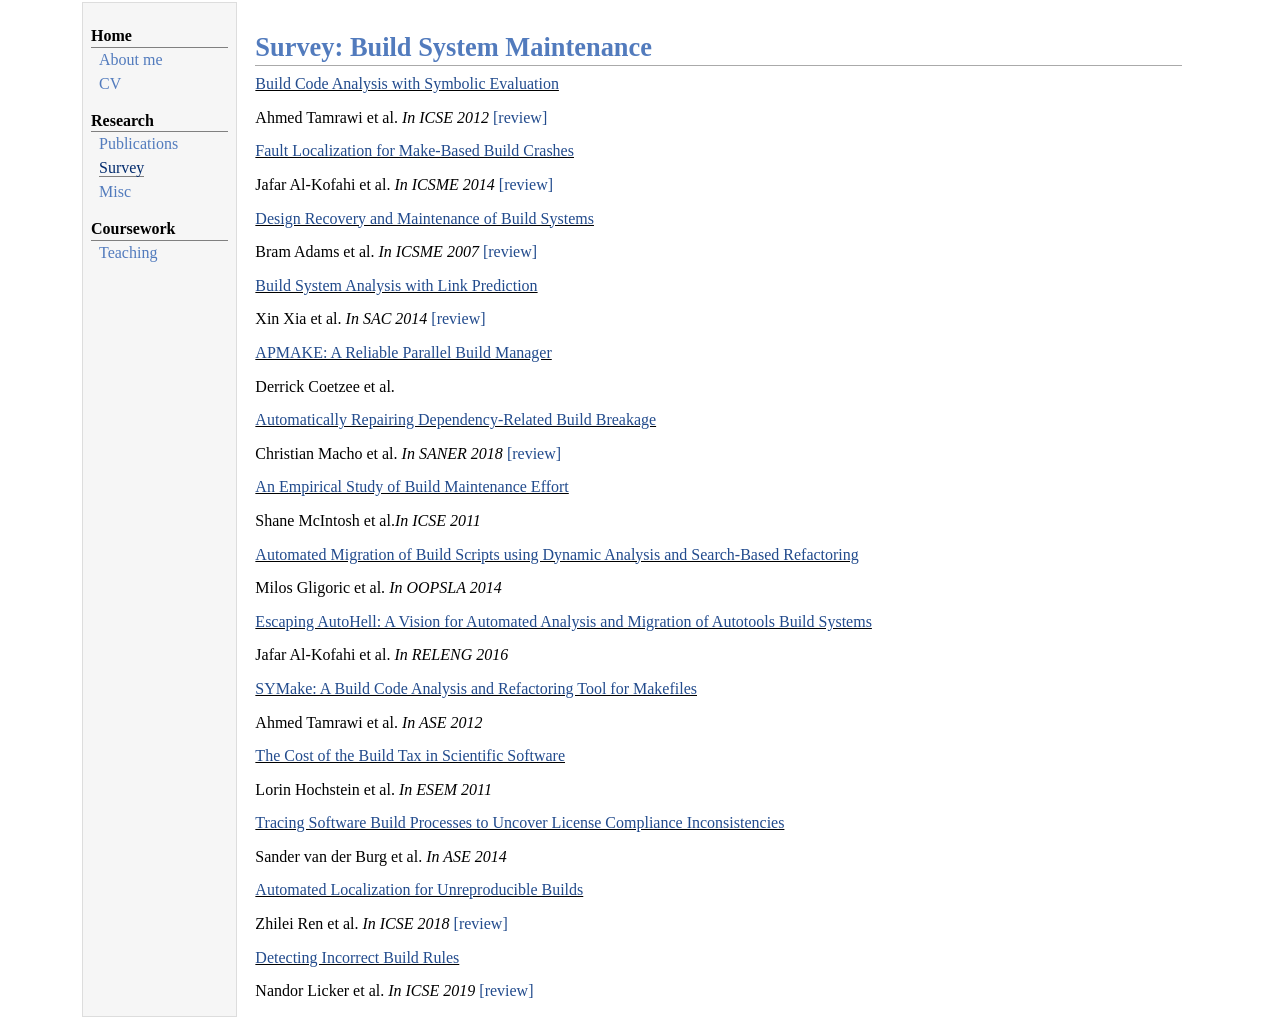
<file: BuildSystem.html>
<!DOCTYPE html PUBLIC "-//W3C//DTD XHTML 1.1//EN"
  "http://www.w3.org/TR/xhtml11/DTD/xhtml11.dtd">
<html xmlns="http://www.w3.org/1999/xhtml" xml:lang="en">
<head>
<meta name="generator" content="jemdoc, see http://jemdoc.jaboc.net/" />
<meta http-equiv="Content-Type" content="text/html;charset=utf-8" />
<link rel="stylesheet" href="jemdoc.css" type="text/css" />
<title>Survey: Build System Maintenance</title>
</head>
<body>
<table summary="Table for page layout." id="tlayout">
<tr valign="top">
<td id="layout-menu">
<div class="menu-category">Home</div>
<div class="menu-item"><a href="index.html">About&nbsp;me</a></div>
<div class="menu-item"><a href="CV.html">CV</a></div>
<div class="menu-category">Research</div>
<div class="menu-item"><a href="publication.html">Publications</a></div>
<div class="menu-item"><a href="survey.html"   class="current">Survey</a></div>
<div class="menu-item"><a href="misc.html">Misc</a></div>
<div class="menu-category">Coursework</div>
<div class="menu-item"><a href="teaching.html">Teaching</a></div>
</td>
<td id="layout-content">
<p></p>
<h1>Survey: Build System Maintenance</h1>

<div class="resume-timeline-item-desc">
										    <p class="mb-0"><u><a href="paper_reading/paper_repo/build_system_maintenance/symake-icse12.pdf">Build Code Analysis with Symbolic Evaluation</a></u></p><p>Ahmed Tamrawi et al. <i>In ICSE 2012</i><a href="paper_reading/paper review/《Build Code Analysis with Symbolic Evaluation》Review.pdf"> [review]</a></p>

										    <p class="mb-0"><u><a href="paper_reading/paper_repo/build_system_maintenance/06976131.pdf">Fault Localization for Make-Based Build Crashes</a></u></p><p>Jafar Al-Kofahi et al. <i>In ICSME 2014</i><a href="paper_reading/paper review/《Fault Localization for Make-Based Build Crashes》Review.pdf"> [review]</a></p>

										    <p class="mb-0"><u><a href="paper_reading/paper_repo/build_system_maintenance/04362624.pdf">Design Recovery and Maintenance of Build Systems</a></u></p><p>Bram Adams et al. <i>In ICSME 2007</i><a href="paper_reading/paper review/《Design recovery and maintenance of build systems》Review.pdf"> [review]</a></p>

										    <p class="mb-0"><u><a href="paper_reading/paper_repo/build_system_maintenance/xia2014.pdf">Build System Analysis with Link Prediction</a></u></p><p>Xin Xia et al. <i>In SAC 2014</i><a href="paper_reading/paper review/《Build System Analysis with Link Prediction》Review.pdf"> [review]</a></p>

										    <p class="mb-0"><u><a href="paper_reading/paper_repo/build_system_maintenance/apmake - CS 262a report.pdf">APMAKE: A Reliable Parallel Build Manager</a></u></p><p>Derrick Coetzee et al.</p>

										    <p class="mb-0"><u><a href="paper_reading/paper_repo/build_system_maintenance/AutomaticallyRepairingDependencyRelatedBuildBreakage.pdf">Automatically Repairing Dependency-Related Build Breakage</a></u></p><p>Christian Macho et al. <i>In SANER 2018</i><a href="paper_reading/paper review/《Automatically Repairing Dependency-Related Build Breakage》Review.pdf"> [review]</a></p>


										    <p class="mb-0"><u><a href="paper_reading/paper_repo/build_system_maintenance/ICSE2011_AnEmpiricalStudyOfBuildMaintenanceEffort.pdf">An Empirical Study of Build Maintenance Effort</a></u></p><p>Shane McIntosh et al.<i>In ICSE 2011</i></p>

										    <p class="mb-0"><u><a href="paper_reading/paper_repo/build_system_maintenance/oopsla14.pdf">Automated Migration of Build Scripts using Dynamic Analysis and Search-Based Refactoring</a></u></p><p>Milos Gligoric et al. <i>In OOPSLA 2014</i></p>

										    <p class="mb-0"><u><a href="paper_reading/paper_repo/build_system_maintenance/releng16.pdf">Escaping AutoHell: A Vision for Automated Analysis and Migration of Autotools Build Systems</a></u></p><p>Jafar Al-Kofahi et al. <i>In RELENG 2016</i></p>

										    <p class="mb-0"><u><a href="paper_reading/paper_repo/build_system_maintenance/symake-ase12.pdf">SYMake: A Build Code Analysis and Refactoring Tool for Makefiles</a></u></p><p>Ahmed Tamrawi et al. <i>In ASE 2012</i></p>

										    <p class="mb-0"><u><a href="paper_reading/paper_repo/build_system_maintenance/The_Cost_of_the_Build_Tax_in_Scientific_Software.pdf">The Cost of the Build Tax in Scientific Software</a></u></p><p>Lorin Hochstein et al. <i>In ESEM 2011</i></p>

										    <p class="mb-0"><u><a href="paper_reading/paper_repo/build_system_maintenance/tracing-ase2014.pdf">Tracing Software Build Processes to Uncover License Compliance Inconsistencies</a></u></p><p>Sander van der Burg et al. <i>In ASE 2014</i></p>

											<p class="mb-0"><u><a href="paper_reading/paper_repo/build_system_maintenance/Automated Localization for Unreproducible Builds.pdf">Automated Localization for Unreproducible Builds</a></u></p><p>Zhilei Ren et al. <i>In ICSE 2018</i><a href="paper_reading/paper review/Paper Review 《Automated Localization for Unreproducible Builds》.pdf"> [review]</a></p>

											<p class="mb-0"><u><a href="paper_reading/paper_repo/build_system_maintenance/Detecting Incorrect Build Rules.pdf">Detecting Incorrect Build Rules</a></u></p><p>Nandor Licker et al. <i>In ICSE 2019</i><a href="paper_reading/paper review/Paper Review 《Detecting Incorrect Build Rules》.pdf"> [review]</a></p>

									    </div>

</td>
</tr>
</table>
</body>
</html>
</file>
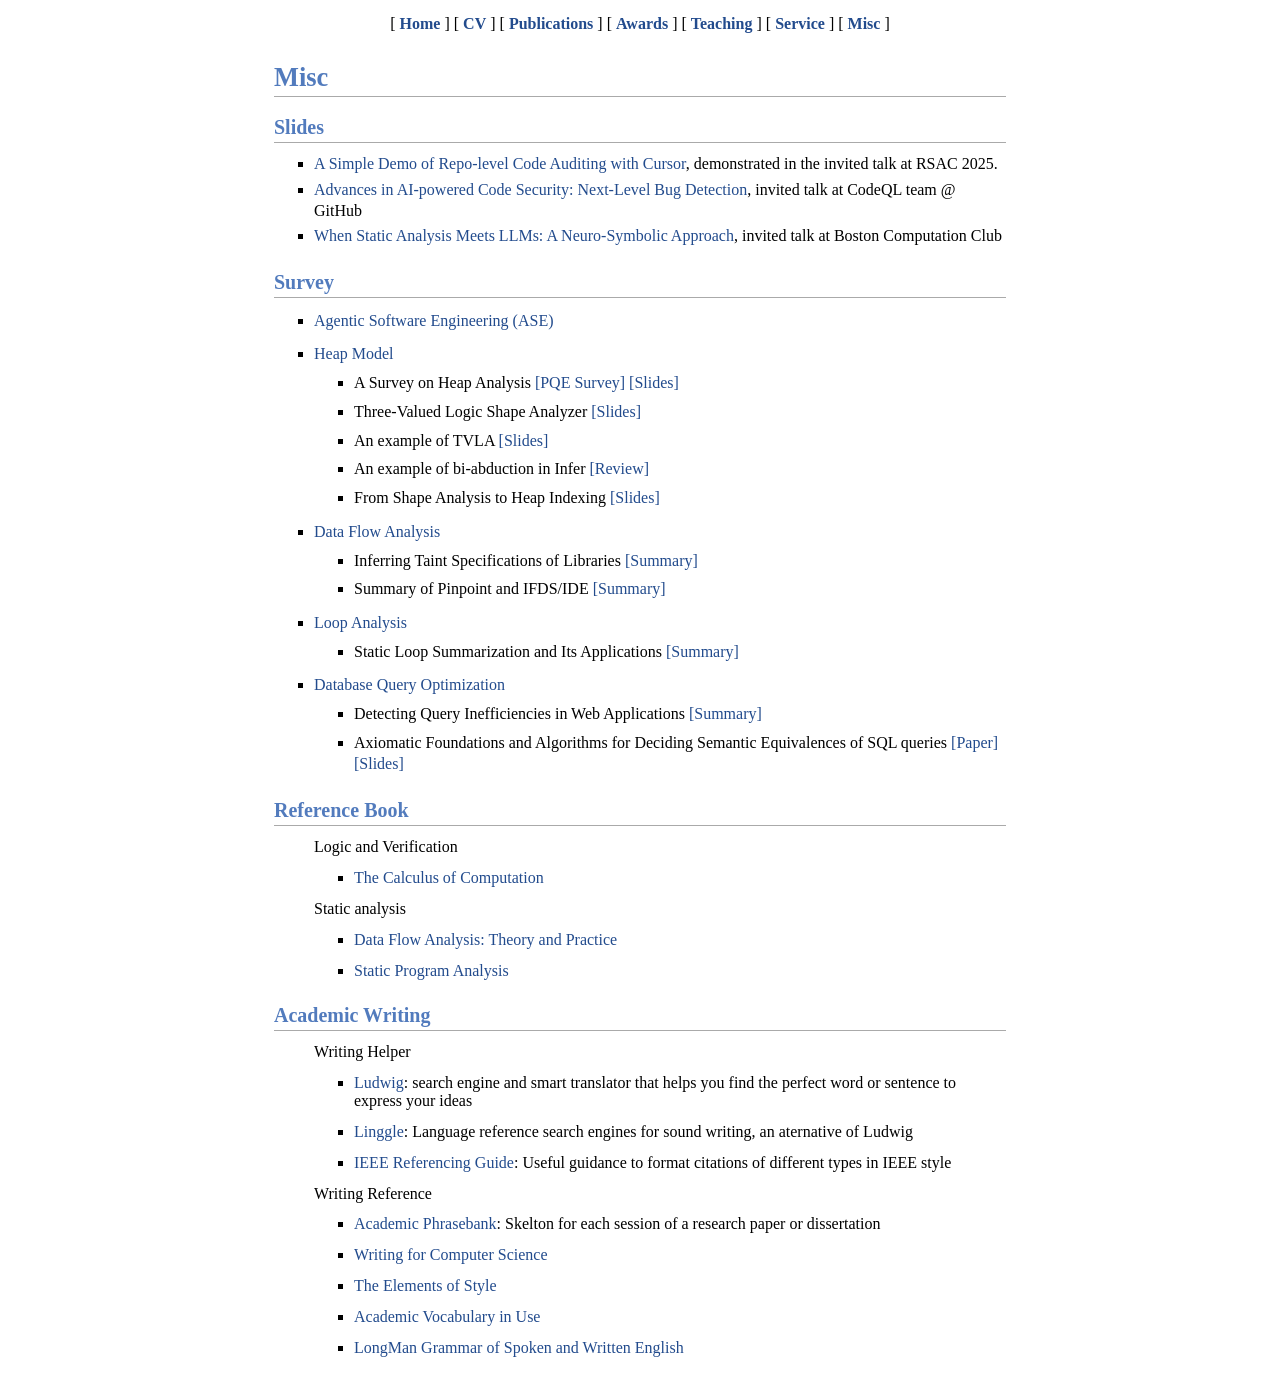
<file: misc.html>
<!DOCTYPE html PUBLIC "-//W3C//DTD XHTML 1.1//EN"
"http://www.w3.org/TR/xhtml11/DTD/xhtml11.dtd">
<html xmlns="http://www.w3.org/1999/xhtml" xml:lang="en">
<head>

<meta name="viewport" content="width=device-width, initial-scale=1.0">
<meta name="generator" content="jemdoc, see http://jemdoc.jaboc.net/" />
<meta http-equiv="Content-Type" content="text/html;charset=utf-8" />
<link rel="stylesheet" href="jemdoc.css" type="text/css" />

<title>Chengpeng Wang's Homepage</title>

<script async src="https://www.googletagmanager.com/gtag/js?id=G-2J23RK0R02"></script>
<script>
  window.dataLayer = window.dataLayer || [];

  function gtag() {
    dataLayer.push(arguments);
  }
  gtag('js', new Date());
  gtag('config', 'G-2J23RK0R02');
</script>
<script async src="//busuanzi.ibruce.info/busuanzi/2.3/busuanzi.pure.mini.js"></script> 

<style type="text/css">
  .content-center {
    text-align: center; /* Center inline elements */
    display: flex;
    flex-direction: column;
    align-items: center; /* Center block-level elements */
    justify-content: center;
  }

  @media only screen and (max-width: 600px) {
    body {
        max-width: 100%;
        margin: auto;
    }
  }

  @media only screen and (min-width: 600px) {
    body {
        max-width: 60%;
        margin: auto;
    }
  }
</style>

</head>
<body>
<table summary="Table for page layout." id="tlayout">

<tr valign="top">

<p></p>

<td id="layout-content">

	<center> [<a href="index.html">
		<b>Home</b>
	</a>] 
		[<a href="file/CV.pdf">
		<b>CV</b>
	  </a>]
	  [<a href="index.html#publication">
		  <b>Publications</b>
	  </a>] 
	  [<a href="index.html#awards">
		  <b>Awards</b>
	  </a>] 
	  [<a href="index.html#teaching">
		  <b>Teaching</b>
	  </a>]
	  [<a href="index.html#service">
		<b>Service</b>
	  </a>] 
	  [<a href="misc.html">
		<b>Misc</b>
	  </a>]
	  </center>

<p></p>
<h1>Misc</h1>

<h2>Slides</h2>
<ul>
<li><p><a href="slides/CursoDemo.pdf">A Simple Demo of Repo-level Code Auditing with Cursor</a>, demonstrated in the invited talk at RSAC 2025.</p>
	</li>
<li><p><a href="slides/talk_GitHub.pdf">Advances in AI-powered Code Security: Next-Level Bug Detection</a>, invited talk at CodeQL team @ GitHub</p>
</li>
<li><p><a href="slides/talk_BCC.pdf">When Static Analysis Meets LLMs: A Neuro-Symbolic Approach</a>, invited talk at Boston Computation Club</p>
</li>
</ul>

<h2>Survey</h2>
<ul>
	<ul></ul>
<li><p><a href="Survey/ase.html">Agentic Software Engineering (ASE)</a></p>
</li>
<ul></ul>
<li><p><a href="HeapModel.html">Heap Model</a></p>
	<ul></ul>
	<ul><li><p>A Survey on Heap Analysis <a href="Survey/ASurveyOnHeapAnalysis.pdf"> [PQE Survey] </a><a href="Survey/PQE.pdf"> [Slides] </a></p></p></li></ul>

	<ul><li><p>Three-Valued Logic Shape Analyzer <a href="Survey/TVLA.pdf"> [Slides] </a></p></li></ul>

	<ul><li><p>An example of TVLA <a href="Survey/TVLA example.pdf"> [Slides] </a></p></li></ul>


	<ul><li><p>An example of bi-abduction in Infer <a href="Survey/Example_SL_in_Infer.pdf"> [Review] </a></p></li></ul>

	<ul><li><p>From Shape Analysis to Heap Indexing <a href="Survey/FromShapeToHeapIndexing.pdf"> [Slides] </a></p></li></ul>
</li>
<li><p><a href="DataFlowAnalysis.html">Data Flow Analysis</a></p>
	<ul></ul>
	<div class="resume-timeline-item-header mb-2">
		<div class="d-flex flex-column flex-md-rVerificatiow">
			<p>

			</p>

		  
		</div><!--//row-->
	</div><!--//resume-timeline-item-header-->


	<ul><li><p>Inferring Taint Specifications of Libraries <a href="Survey/InferringTaintSpec.pdf"> [Summary] </a></p></li></ul>

	<ul><li><p>Summary of Pinpoint and IFDS/IDE <a href="Survey/Pinpoint_IFDS.pdf"> [Summary] </a></p></li></ul>

	<!--
	<ul><li><p>IDEal: Efficient and Precise Alias-aware Dataflow Analysis <a href="paper_reading/paper_repo/pinpoint/sab17ideal.pdf">[Paper]</a> <a href="paper_reading/paper review/《IDEal Efficient and Precise Alias-aware Dataflow Analysis》.pdf"> [Review] </a></p></li></ul>


	<ul><li><p>Practical Memory Leak Detection using Guarded Value-Flow Analysis <a href="paper_reading/paper_repo/pinpoint/Practical Memory Leak Detection Using Guarded Value-flow Analysis.pdf">[Paper]</a> <a href="paper_reading/paper review/《Practical Memory Leak Detection using Guarded Value-Flow Analysis》Review.pdf"> [Review] </a></p></li></ul>

	<ul><li><p>A System and Language for Building System-Specific Static Analyses <a href="paper_reading/paper_repo/pinpoint/p27-hallem.pdf">[Paper]</a> <a href="paper_reading/paper review/《A System and Language for Building System-Specific, Static Analyses》Review.pdf"> [Review] </a></p></li></ul>

	<ul><li><p>ESP: Path-Sensitive Program Verification in Polynomial Time <a href="paper_reading/paper_repo/verification/ESP.pdf">[Paper]</a> <a href="paper_reading/paper review/《ESP Path-Sensitive Program Verification in Polynomial Time 》Review.pdf"> [Review] </a></p></li></ul>

	<ul><li><p>Scalable and Incremental Software Bug Detection <a href="paper_reading/paper_repo/pinpoint/Scalable and incremental software bug detection.pdf">[Paper]</a> <a href="paper_reading/paper review/《Scalable and Incremental Software Bug Detection》Review.pdf"> [Review] </a></p></li></ul>
	//-->
</li>
<li><p><a href="LoopAnalysis.html">Loop Analysis</a></p>
	<ul></ul>
	<ul><li><p>Static Loop Summarization and Its Applications <a href="Survey/loopsurvey.pdf"> [Summary] </a></p></li></ul>
										<!--
									    <ul><li><p>Newtonian Program Analysis via Tensor Product <a href="paper_reading/paper_repo/loop/popl16.pdf">[Paper]</a> <a href="paper_reading/paper review/《Newtonian Program Analysis via Tensor Product》Review.pdf"> [Review] </a></p></li></ul>


                                        <ul><li><p>Closed Forms for Numerical Loops <a href="paper_reading/paper_repo/loop/popl19.pdf">[Paper]</a> <a href="paper_reading/paper review/《Closed Forms for Numerical Loops》Review.pdf"> [Review] </a></p></li></ul>

										//-->
</li>
<li><p><a href="DatabaseQueryOptimization.html">Database Query Optimization</a></p>
	<ul></ul>
<ul><li><p>Detecting Query Inefficiencies in Web Applications <a href="Survey/InefficientQuery.pdf"> [Summary] </a></p></li></ul>


<ul><li><p>Axiomatic Foundations and Algorithms for Deciding Semantic Equivalences of SQL queries <a href="paper_reading/paper_repo/query/axiom.pdf"> [Paper] </a><a href="Survey/UDP.pptx"> [Slides] </a></li></ul>

</li>
										<!--<li><p><a href="BuildSystem.html">Build System Maintenance</a></p>										//-->
</li>
</ul>

<h2>Reference Book</h2>
	<ul></ul>
<ul> Logic and Verification
		<ul></ul>
<ul><li><a href="https://www.springer.com/gp/book/9783540741121"> The Calculus of Computation </a></li></ul>
</ul>

<ul> Static analysis
		<ul></ul>
<ul><li><a href="https://www.semanticscholar.org/paper/Data-Flow-Analysis-Theory-and-Practice-Khedker-Sanyal/b99a9a00d008c3d99047277430a6b5435e01cfa1">Data Flow Analysis: Theory and Practice </a></li></ul>
<ul><li><a href="https://cs.au.dk/~amoeller/spa/">Static Program Analysis </a></li></ul>
</ul>

<h2>Academic Writing</h2>
	<ul></ul>
<ul> Writing Helper
	<ul></ul>
<ul><li><a href="https://ludwig.guru/">Ludwig</a></u>: search engine and smart translator that helps you find the perfect word or sentence to express your ideas</li></ul>
<ul><li><a href="https://linggle.com/">Linggle</a></u>: Language reference search engines for sound writing, an aternative of Ludwig</li></ul>
<ul><li><a href="https://libguides.murdoch.edu.au/IEEE">IEEE Referencing Guide</a></u>: Useful guidance to format citations of different types in IEEE style</li></ul>
</ul>

<ul> Writing Reference
		<ul></ul>
<ul><li><a href="http://www.phrasebank.manchester.ac.uk/">Academic Phrasebank</a></u>: Skelton for each session of a research paper or dissertation</li></ul>
<ul><li><a href="https://www.springer.com/gp/book/9781447166382">Writing for Computer Science</a></li></ul>
<ul><li><a href="http://www.jlakes.org/ch/web/The-elements-of-style.pdf">The Elements of Style</a></li></ul>
<ul><li><a href="https://www.academia.edu/40708541/Academic_Vocabulary_in_Use_by_Michael_McCarthy">Academic Vocabulary in Use</li></ul>
<ul><li><a href="https://www.researchgate.net/publication/[base64]">LongMan Grammar of Spoken and Written English</a></li></ul>
</ul>


</td>

</tr>
</table>
</body>
</html>
</file>
<file: jemdoc.css>
/* Default css file for jemdoc. */

html {
    box-sizing: border-box;
}

*, *::before, *::after {
    box-sizing: inherit;
}

table#tlayout {
    border: none;
    border-collapse: separate;
    background: white;
    width: 100%;
}

body {
	background: white;
	font-family: Georgia, serif;
	padding-bottom: 8px;
	margin: 0 auto;
	max-width: 1120px;
	width: calc(100% - 48px);
}

#layout-menu {
	background: #f6f6f6;
	border: 1px solid #dddddd;
	padding-top: 0.5em;
	padding-left: 8px;
	padding-right: 8px;
	font-size: 1.0em;
	width: auto;
	white-space: nowrap;
    text-align: left;
    vertical-align: top;
}

#layout-menu td {
	background: #f4f4f4;
    vertical-align: top;
}

#layout-content {
	padding-top: 0.0em;
	padding-left: 1.0em;
	padding-right: 1.0em;
    border: none;
    background: white;
    text-align: left;
    vertical-align: top;
}

#layout-menu a {
	line-height: 1.5em;
	margin-left: 0.5em;
}

tt {
    background: #ffffdd;
}

pre, tt {
	font-size: 90%;
	font-family: monaco, monospace;
}

a, a > tt {
	color: #224b8d;
	text-decoration: none;
}

a:hover {
	border-bottom: 1px gray dotted;
}

#layout-menu a.current:link, #layout-menu a.current:visited {
	color: #022b6d;
	border-bottom: 1px gray solid;
}
#layout-menu a:link, #layout-menu a:visited, #layout-menu a:hover {
	color: #527bbd;
	text-decoration: none;
}
#layout-menu a:hover {
	text-decoration: none;
}

div.menu-category {
	border-bottom: 1px solid gray;
	margin-top: 0.8em;
	padding-top: 0.2em;
	padding-bottom: 0.1em;
	font-weight: bold;
}

div.menu-item {
	padding-left: 16px;
	text-indent: -16px;
}

div#toptitle {
	padding-bottom: 0.2em;
	margin-bottom: 1.5em;
	border-bottom: 3px double gray;
}

/* Reduce space if we begin the page with a title. */
div#toptitle + h2, div#toptitle + h3 {
	margin-top: -0.7em;
}

div#subtitle {
	margin-top: 0.0em;
	margin-bottom: 0.0em;
	padding-top: 0em;
	padding-bottom: 0.1em;
}

em {
	font-style: italic;
}

strong {
	font-weight: bold;
}


h1, h2, h3 {
	color: #527bbd;
	margin-top: 0.7em;
	margin-bottom: 0.3em;
	padding-bottom: 0.2em;
	line-height: 1.0;
	padding-top: 0.5em;
	border-bottom: 1px solid #aaaaaa;
}

h1 {
	font-size: 165%;
}

h2 {
	padding-top: 0.8em;
	font-size: 125%;
}

h2 + h3 {
    padding-top: 0.2em;
}

h3 {
	font-size: 110%;
	border-bottom: none;
}

p {
	margin-top: 0.0em;
	margin-bottom: 0.8em;
	padding: 0;
	line-height: 1.3;
}

pre {
	padding: 0;
	margin: 0;
}

div#footer {
	font-size: small;
	border-top: 1px solid #c0c0c0;
	padding-top: 0.1em;
	margin-top: 4.0em;
	color: #c0c0c0;
}

div#footer a {
	color: #80a0b0;
}

div#footer-text {
	float: left;
	padding-bottom: 8px;
}

ul, ol, dl {
	margin-top: 0.2em;
	padding-top: 0;
	margin-bottom: 0.8em;
}

dt {
	margin-top: 0.5em;
	margin-bottom: 0;
}

dl {
	margin-left: 20px;
}

dd {
	color: #222222;
}

dd > *:first-child {
	margin-top: 0;
}

ul {
	list-style-position: outside;
	list-style-type: square;
}

p + ul, p + ol {
	margin-top: -0.5em;
}

li ul, li ol {
	margin-top: -0.3em;
}

ol {
	list-style-position: outside;
	list-style-type: decimal;
}

li p, dd p {
	margin-bottom: 0.3em;
}


ol ol {
	list-style-type: lower-alpha;
}

ol ol ol {
	list-style-type: lower-roman;
}

p + div.codeblock {
	margin-top: -0.6em;
}

div.codeblock, div.infoblock {
	margin-right: 0%;
	margin-top: 1.2em;
	margin-bottom: 1.3em;
}

div.blocktitle {
	font-weight: bold;
	color: #cd7b62;
	margin-top: 1.2em;
	margin-bottom: 0.1em;
}

div.blockcontent {
	border: 1px solid silver;
	padding: 0.3em 0.5em;
}

div.infoblock > div.blockcontent {
	background: #ffffee;
}

div.blockcontent p + ul, div.blockcontent p + ol {
	margin-top: 0.4em;
}

div.infoblock p {
	margin-bottom: 0em;
}

div.infoblock li p, div.infoblock dd p {
	margin-bottom: 0.5em;
}

div.infoblock p + p {
	margin-top: 0.8em;
}

div.codeblock > div.blockcontent {
	background: #f6f6f6;
}

span.pycommand {
	color: #000070;
}

span.statement {
	color: #008800;
}
span.builtin {
	color: #000088;
}
span.special {
	color: #990000;
}
span.operator {
	color: #880000;
}
span.error {
	color: #aa0000;
}
span.comment, span.comment > *, span.string, span.string > * {
	color: #606060;
}

@media print {
	#layout-menu { display: none; }
}

#fwtitle {
	margin: 2px;
}

#fwtitle #toptitle {
	padding-left: 0.5em;
	margin-bottom: 0.5em;
}

#layout-content h1:first-child, #layout-content h2:first-child, #layout-content h3:first-child {
	margin-top: -0.7em;
}

div#toptitle h1, #layout-content div#toptitle h1 {
	margin-bottom: 0.0em;
	padding-bottom: 0.1em;
	padding-top: 0;
	margin-top: 0.5em;
	border-bottom: none;
}

img.eq {
	padding: 0;
	padding-left: 0.1em;
	padding-right: 0.1em;
	margin: 0;
}

img.eqwl {
	padding-left: 2em;
	padding-top: 0.6em;
	padding-bottom: 0.2em;
	margin: 0;
}

table {
    border: 2px solid black;
    border-collapse: collapse;
}

td {
    padding: 2px;
    padding-left: 0.5em;
    padding-right: 0.5em;
    text-align: center;
    border: 1px solid gray;
}

table + table {
    margin-top: 1em;
}

tr.heading {
    font-weight: bold;
    border-bottom: 2px solid black;
}

img {
    border: none;
    max-width: 100%;
}

table.imgtable, table.imgtable td {
    border: none;
    text-align: left;
}

#layout-content > h2 {
    margin-top: 1.25em;
    margin-bottom: 0.55em;
    padding-top: 0;
    padding-bottom: 0.25em;
}

#layout-content > h2:first-of-type {
    margin-top: 1em;
}

#layout-content > h2 + p,
#layout-content > h2 + ul,
#layout-content > h2 + .news-box {
    margin-top: 0;
}

.news-box {
    margin-bottom: 0;
}

.news-scroll {
    height: 243px;
    overflow-y: auto;
    overflow-x: hidden;
    border: 1px solid #d8d8d8;
    border-radius: 8px;
    background: #ffffff;
    box-shadow: 0 1px 3px rgba(0, 0, 0, 0.08);
    padding: 0.8em 1em;
}

@media only screen and (max-width: 1110px) {
    .news-scroll {
        height: 264px;
    }
}

@media only screen and (max-width: 930px) {
    .news-scroll {
        height: 326px;
    }
}

@media only screen and (max-width: 860px) {
    .news-scroll {
        height: 368px;
    }
}

.news-scroll ul {
    list-style: none;
    margin: 0;
    padding-left: 0;
}

.news-scroll li {
    line-height: 1.3;
    margin: 0 0 0.35em 0;
}

.news-scroll li:not(:last-child) {
    border-bottom: 1px solid #eeeeee;
    padding-bottom: 0.35em;
}

.news-scroll img {
    width: 16px;
    vertical-align: -2px;
}

.news-scroll::-webkit-scrollbar {
    width: 10px;
}

.news-scroll::-webkit-scrollbar-track {
    background: transparent;
}

.news-scroll::-webkit-scrollbar-thumb {
    background: #c7c7c7;
    border: 3px solid #ffffff;
    border-radius: 999px;
}

.news-scroll::-webkit-scrollbar-thumb:hover {
    background: #a9a9a9;
}

.content-center {
    text-align: center;
    display: flex;
    flex-direction: column;
    align-items: center;
    justify-content: center;
    margin-top: 2em;
}

.team-members ul {
    margin-top: 0.15em;
    margin-bottom: 0.65em;
}

.team-members li {
    margin-bottom: 0.25em;
}

@media only screen and (max-width: 700px) {
    body {
        width: 100%;
        font-size: 14px;
        padding-left: 14px;
        padding-right: 14px;
    }

    #layout-content {
        padding-left: 0;
        padding-right: 0;
    }

    h1 {
        font-size: 150%;
        line-height: 1.08;
    }

    h2 {
        font-size: 118%;
        line-height: 1.15;
        margin-top: 1.05em;
        margin-bottom: 0.45em;
    }

    h3 {
        font-size: 105%;
    }

    p {
        line-height: 1.35;
        margin-bottom: 0.65em;
    }

    ul, ol, dl {
        margin-bottom: 0.65em;
        padding-left: 1.35em;
    }

    li p, dd p {
        margin-bottom: 0.25em;
    }

    .news-scroll {
        height: 323px;
    }

    table#tlayout,
    table#tlayout > tbody,
    table#tlayout > tbody > tr,
    table#tlayout > tbody > tr > td,
    table.imgtable,
    table.imgtable tbody,
    table.imgtable tr,
    table.imgtable td {
        display: block;
        width: 100%;
    }

    table.imgtable img {
        height: auto !important;
        max-width: 42vw;
        margin-bottom: 1em;
    }

    center {
        display: block;
        text-align: left;
        line-height: 1.7;
    }

}

@media only screen and (max-width: 500px) {
    .news-scroll {
        height: 377px;
    }
}

@media only screen and (max-width: 430px) {
    .news-scroll {
        height: 414px;
    }
}

@media only screen and (max-width: 390px) {
    .news-scroll {
        height: 468px;
    }
}

@media only screen and (max-width: 360px) {
    .news-scroll {
        height: 504px;
    }
}
</file>
